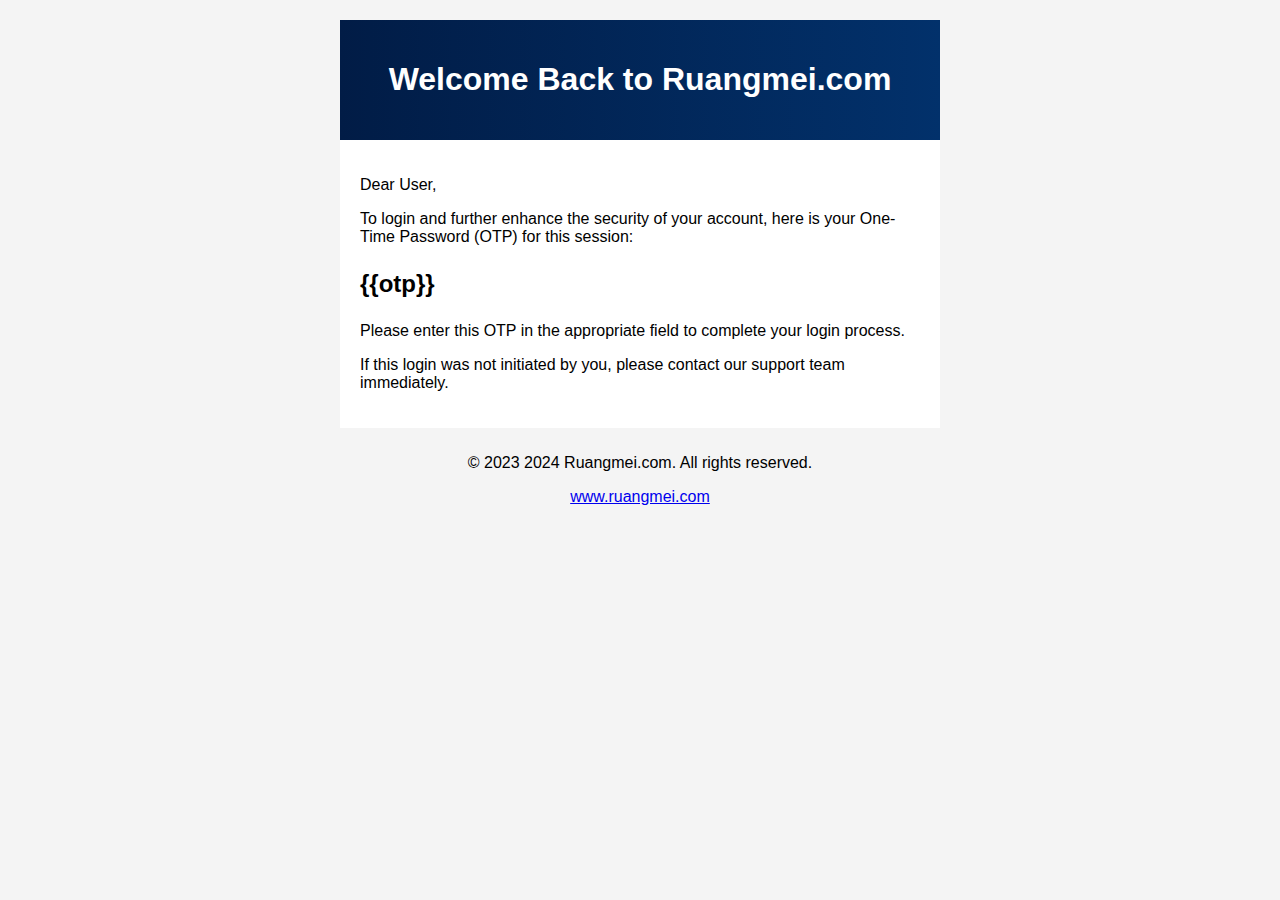
<file: templates/emails/login_with_otp.html>
<!DOCTYPE html>
<html lang="en">
<head>
    <meta charset="UTF-8">
    <meta name="viewport" content="width=device-width, initial-scale=1.0">
    <title>Login Confirmation</title>
    <style>
        /* Add your custom CSS styles here */
        body {
            font-family: Arial, sans-serif;
            background-color: #f4f4f4;
            margin: 0;
            padding: 0;
        }
        .container {
            max-width: 600px;
            margin: 0 auto;
            padding: 20px;
        }
        .header {
            background: linear-gradient(to right , #011c46, #02316b);
            color: #fff;
            text-align: center;
            padding: 20px;
        }
        .content {
            background-color: #fff;
            padding: 20px;
        }
        .footer {
            background-color: #f4f4f4;
            text-align: center;
            padding: 10px;
        }
    </style>
</head>
<body>
    <div class="container">
        <div class="header">
            <h1>Welcome Back to Ruangmei.com</h1>
        </div>
        <div class="content">
            <p>Dear User,</p>
            <p>To login and further enhance the security of your account, here is your One-Time Password (OTP) for this session:</p>
            <p style="font-size: 24px; font-weight: bold;">{{otp}}</p>
            <p>Please enter this OTP in the appropriate field to complete your login process.</p>
            <p>If this login was not initiated by you, please contact our support team immediately.</p>
        </div>
        <div class="footer">
            <p>&copy; 2023 2024 Ruangmei.com. All rights reserved.</p>
            <a href="www.ruangmei.com">www.ruangmei.com</a>
        </div>
    </div>
</body>
</html>
</file>
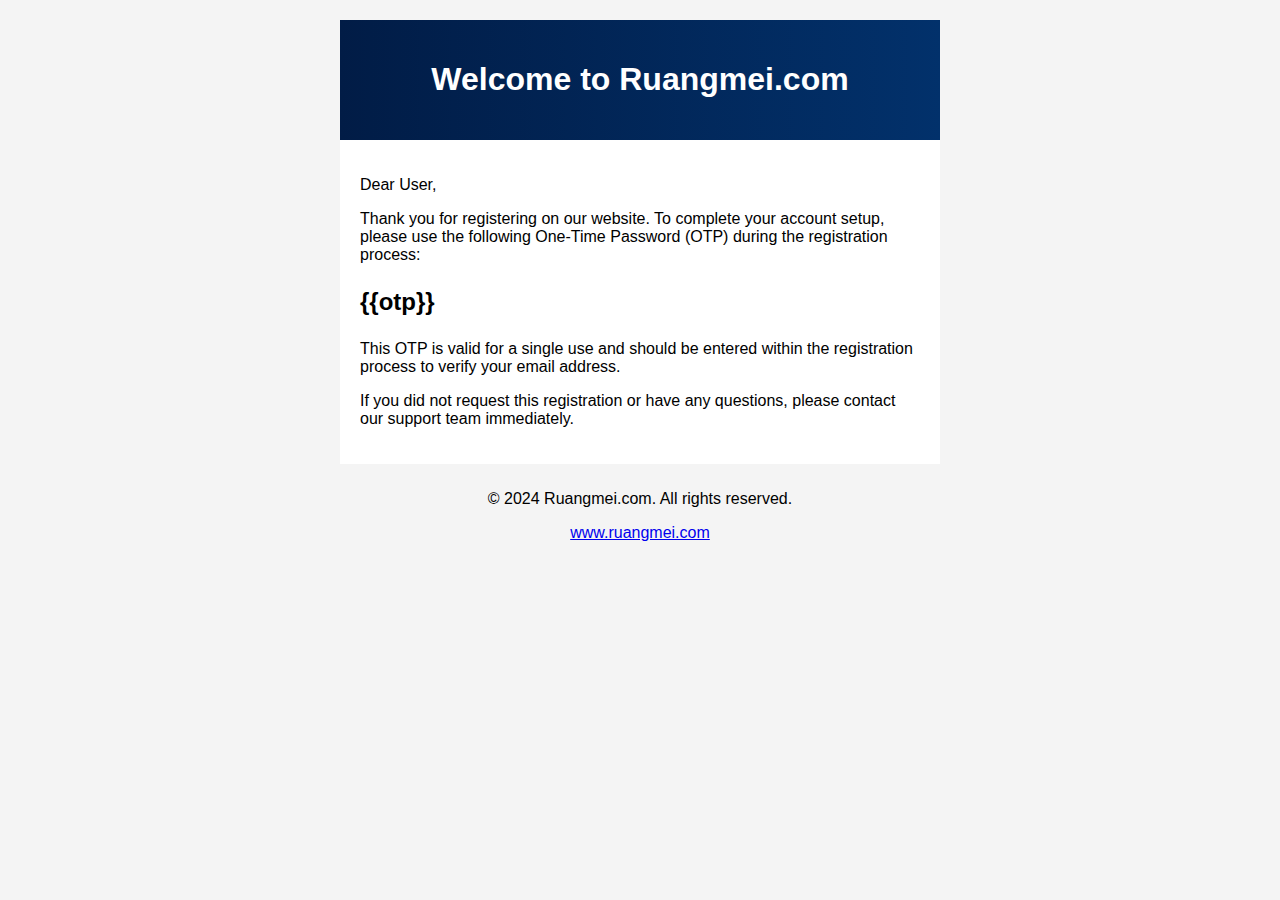
<file: templates/emails/register_with_otp.html>
<!DOCTYPE html>
<html lang="en">
<head>
    <meta charset="UTF-8">
    <meta name="viewport" content="width=device-width, initial-scale=1.0">
    <title>Account Creation Confirmation</title>
    <style>
        /* Add your custom CSS styles here */
        body {
            font-family: Arial, sans-serif;
            background-color: #f4f4f4;
            margin: 0;
            padding: 0;
        }
        .container {
            max-width: 600px;
            margin: 0 auto;
            padding: 20px;
        }
        .header {
            background: linear-gradient(to right , #011c46, #02316b);
            color: #fff;
            text-align: center;
            padding: 20px;
        }
        .content {
            background-color: #fff;
            padding: 20px;
        }
        .footer {
            background-color: #f4f4f4;
            text-align: center;
            padding: 10px;
        }
    </style>
</head>
<body>
    <div class="container">
        <div class="header">
            <h1>Welcome to Ruangmei.com</h1>
        </div>
        <div class="content">
            <p>Dear User,</p>
            <p>Thank you for registering on our website. To complete your account setup, please use the following One-Time Password (OTP) during the registration process:</p>
            <p style="font-size: 24px; font-weight: bold;">{{otp}}</p>
            <p>This OTP is valid for a single use and should be entered within the registration process to verify your email address.</p>
            <p>If you did not request this registration or have any questions, please contact our support team immediately.</p>
        </div>
        <div class="footer">
            <p>&copy; 2024 Ruangmei.com. All rights reserved.</p>
            <a href="www.ruangmei.com">www.ruangmei.com</a>
        </div>
    </div>
</body>
</html>
</file>
